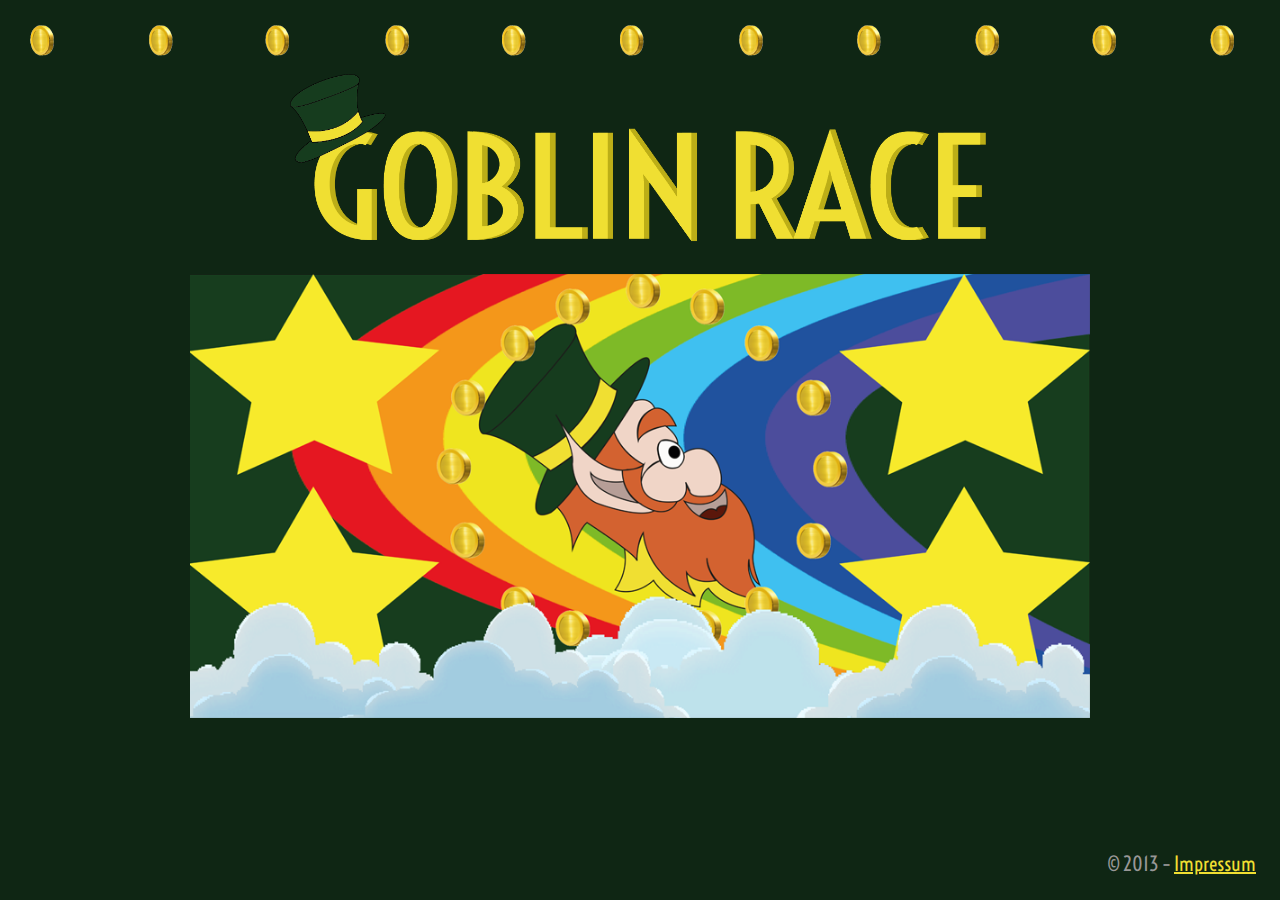
<file: Goblin Race/index.html>
﻿<!DOCTYPE html PUBLIC "-//W3C//DTD XHTML 1.0 Transitional//EN" "http://www.w3.org/TR/xhtml1/DTD/xhtml1-transitional.dtd">
<html xmlns="http://www.w3.org/1999/xhtml">
<head>
	<meta http-equiv="Content-Type" content="text/html; charset=UTF-8" />
	<link rel="stylesheet" href="default.css" type="text/css" media="screen, projection" /> 
	<title>Goblin Race</title>
    
     <head profile="http://www.w3.org/2005/10/profile">
   	 <link rel="shortcut icon" href="zucker.ico">
    
</head>

<body>

    	<div id="content" >
        	<p> <img src="img/banner.png" alt"banner"></p>
   			<p> <img src="img/Schrift.png" alt"Goblin Race" width="700" height="200"></a> </p>
    		
            
            
          <div id="java">
				<script language="JavaScript">
					<!--
					function doHover(b,i)
					{
					 f = document[b].src;
					 f = f.substr(0,f.length-5);
					 f+=i+'.png';
					 document[b].src = f;
					}
					//-->
				</script>
               <a href="race.html" title="Start"
               	<a href="#" onmouseover="doHover('bild1','b')" 
        			onmouseout="doHover('bild1','a')" 
            		onmousedown="doHover('bild1','c')" 
           			onmouseup="doHover('bild1','a')">	
                	<img src="img/bild_a.png" name="bild1" width="900" border="0">  
                 </a> 
               </a>
 
    
  			</div>
            
            
  		</div>  
    
   		<div id="footer">
   		   <p> © 2013 – <a href="impressum.html">Impressum</a></p>
   		</div>
   
    
</body>
</html>
</file>
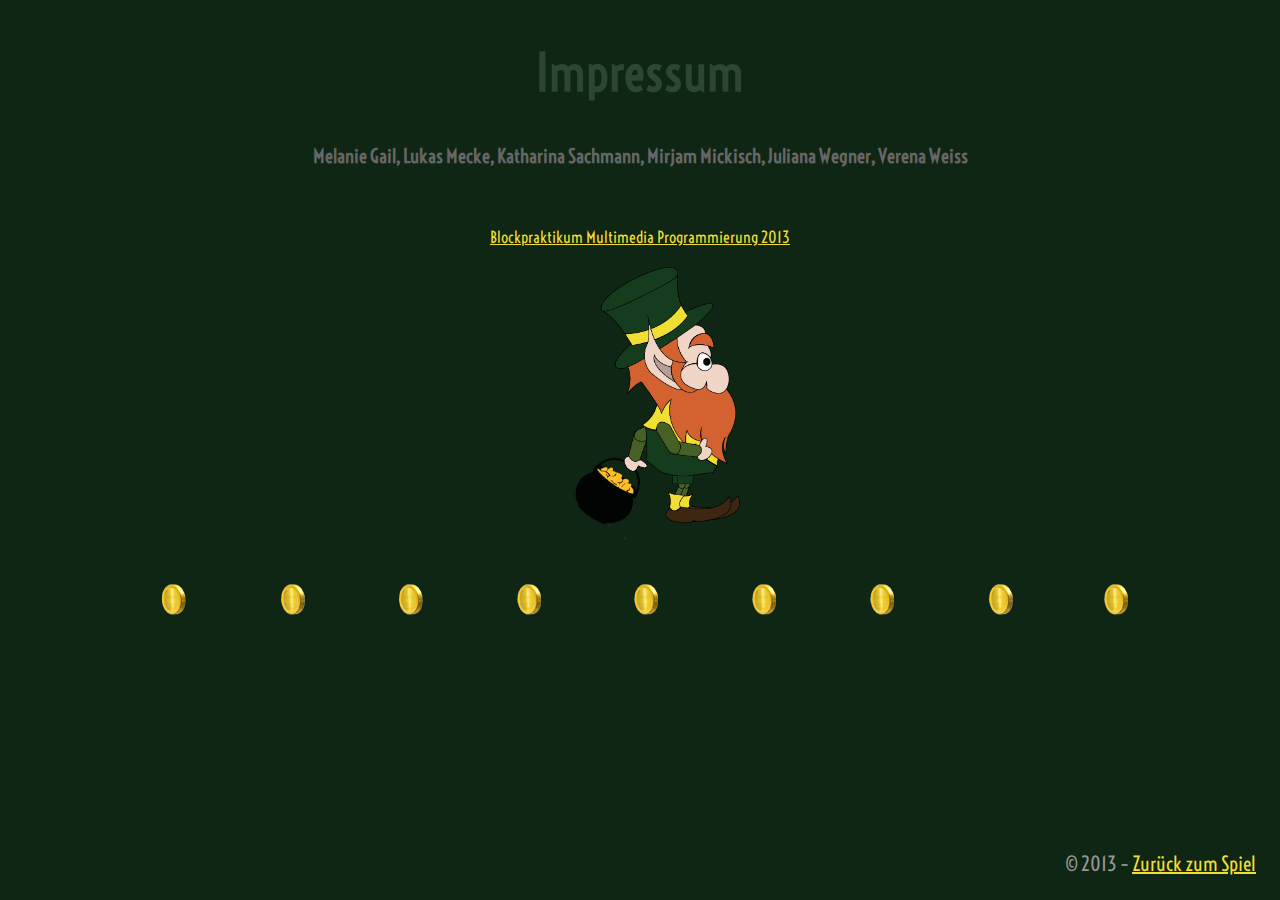
<file: Goblin Race/impressum.html>
﻿<!DOCTYPE html PUBLIC "-//W3C//DTD XHTML 1.0 Transitional//EN" "http://www.w3.org/TR/xhtml1/DTD/xhtml1-transitional.dtd">
<html xmlns="http://www.w3.org/1999/xhtml">
<head>
	<meta http-equiv="Content-Type" content="text/html; charset=UTF-8" />
	<link rel="stylesheet" href="default.css" type="text/css" media="screen, projection" />
	<title>Goblin Race</title>
    <head profile="http://www.w3.org/2005/10/profile">
   	<link rel="shortcut icon" href="zucker.ico">
   
</head>

<body>

	
    
  <div id="content" >
  	<p> <h2>Impressum </h2>
 		<h3> Melanie Gail, Lukas Mecke, Katharina Sachmann, Mirjam Mickisch, Juliana Wegner, Verena Weiss </h3>
    </br> Goblin Race
    </p>
   <a href="http://www.medien.ifi.lmu.de/lehre/ss13/bmmp/"> Blockpraktikum Multimedia Programmierung 2013</a>
     </br>
     </br>
     
  <p>  <img src="img/KoboldTopf.png" alt="KoboldBild" width="200" height="300"></p>
  <p>  <img src="img/banner2.png" alt="muenzenbanner width="300"></p>
  </br>  
    
  </div>  
    
  <div id="footer">
   		   <p> © 2013 – <a href="index.html">Zurück zum Spiel</a></p>
   		</div>
   
    
</body>
</html>
</file>
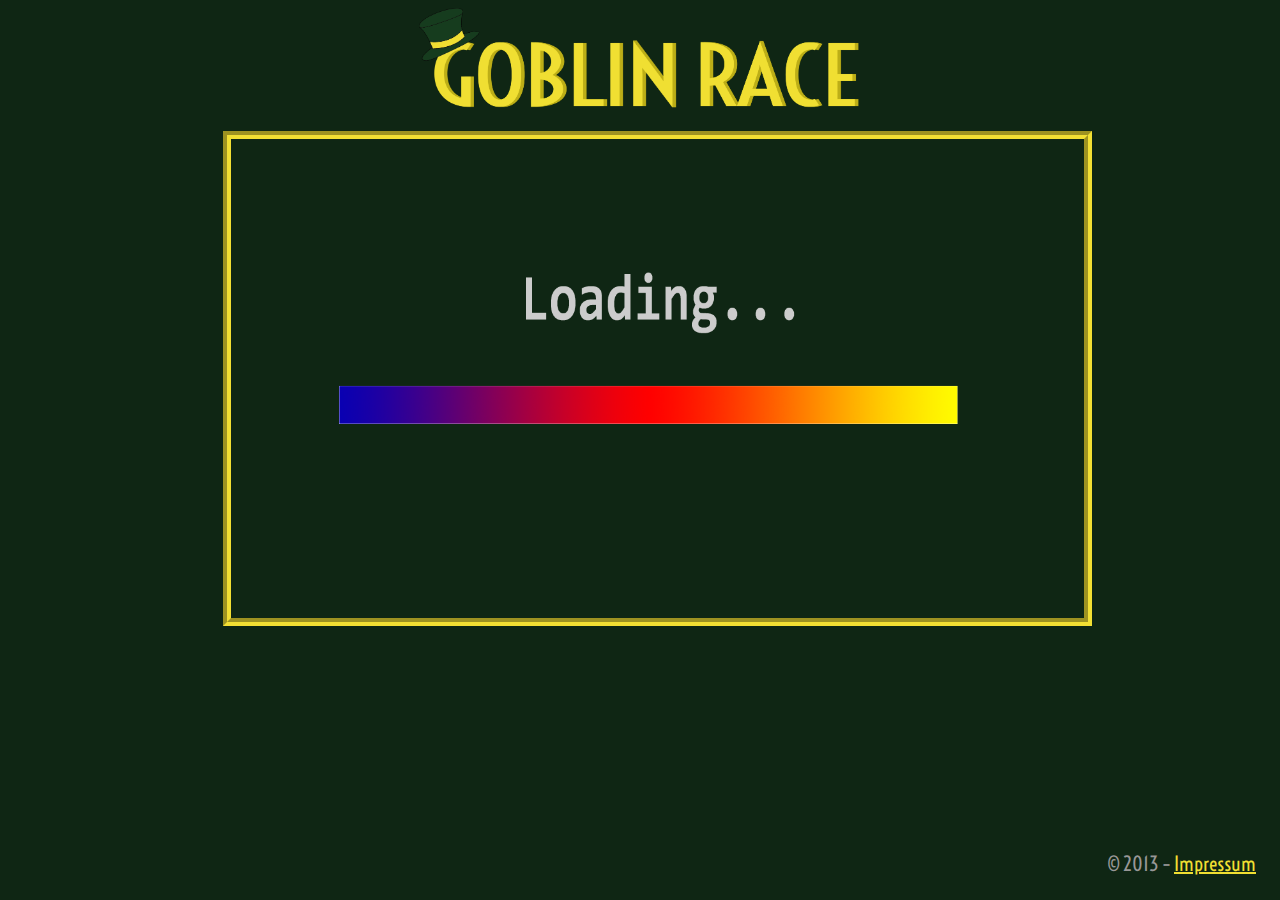
<file: Goblin Race/race.html>
﻿<!DOCTYPE html>
<html>
<head>
    <meta charset="utf-8" />
    <title>Goblin Race</title>
   	<link rel="shortcut icon" href="zucker.ico">
    <script src="script/createjs-2013.09.25.min.js"></script>
    
    <script src="script/preload.js"></script>
    <script src="script/intro.js"></script>
    <script src="script/key.js"></script>
    <script src="script/player.js"></script>
    <script src="script/menu.js"></script>
    <script src="script/game.js"></script>
    <script src="script/level.js"></script>
    <script src ="script/platform.js"></script>
    <script src ="script/contactListener.js"></script>
    <script src ="script/coins.js"></script>
    <script src ="script/bubble.js"></script>
    <script src ="script/candyCane.js"></script>
    <script src ="script/Box2dWeb-2.1.a.3.min.js"></script>
    <link rel="stylesheet" type="text/css" href="default.css">
    

    <style>
        
    </style>

    <script>
        var stage, queue, ticker, controller, menu, game, controller, world, player, level, overlay, oldCanvasWidth, oldCanvasHeight,
            bg_stage, plat_stage, coin_stage, fg_stage;
        var isFlying = false;
        var isCandy = false;
        var pPressed = false;
        var pPressedCheck = false;
        var inGame = false; var counter = 0; var time = Date.now();


        var deleteArray = [];

        var SCALE = 100.0;

        var b2d = {
            b2Vec2: Box2D.Common.Math.b2Vec2,
            b2BodyDef: Box2D.Dynamics.b2BodyDef,
            b2Body: Box2D.Dynamics.b2Body,
            b2FixtureDef: Box2D.Dynamics.b2FixtureDef,
            b2Fixture: Box2D.Dynamics.b2Fixture,
            b2World: Box2D.Dynamics.b2World,
            b2MassData: Box2D.Collision.Shapes.b2MassData,
            b2PolygonShape: Box2D.Collision.Shapes.b2PolygonShape,
            b2CircleShape: Box2D.Collision.Shapes.b2CircleShape,
            b2DebugDraw: Box2D.Dynamics.b2DebugDraw,
            b2ContactListener: Box2D.Dynamics.b2ContactListener,
        };
        

        function init() {
          
            stage = new createjs.Stage("canvas");
            bg_stage = new createjs.Stage("canvas21");
            plat_stage = new createjs.Stage("canvas3");
            coin_stage = new createjs.Stage("canvas4");

            adjustSize();

            menu = new Menu();
            ticker = createjs.Ticker.setFPS(30);
            createjs.Ticker.addEventListener("tick", tick);
            preload();

            window.addEventListener('keyup', function(event) { Key.onKeyup(event); }, false);
            window.addEventListener('keydown', function(event) { Key.onKeydown(event); }, false);
            createjs.Touch.enable(stage);   
            stage.enableMouseOver(10);     
        }

        function tick() {
            if (inGame) {
                game.handleTick();
            }
            else
                menu.handleTick();
            stage.update();
            bg_stage.update();
            plat_stage.update();
            coin_stage.update();          
        } 

        function adjustSize() {

            var canvas = document.getElementById("canvas");
            var div = document.getElementById("container");
            oldCanvasWidth = stage.canvas.width;
            oldCanvasHeight = stage.canvas.height;
            var newWidth = 2*window.innerWidth/3;
            var newHeight = oldCanvasHeight*((2*window.innerWidth/3)/oldCanvasWidth);

            stage.canvas.setAttribute('width', newWidth);
            stage.canvas.setAttribute('height', newHeight);
            stage.scaleX = (newWidth)/oldCanvasWidth;
            stage.scaleY = (newWidth)/oldCanvasWidth;

            bg_stage.canvas.setAttribute('width', newWidth);
            bg_stage.canvas.setAttribute('height', newHeight);
            bg_stage.scaleX = (newWidth)/oldCanvasWidth;
            bg_stage.scaleY = (newWidth) / oldCanvasWidth;

            plat_stage.canvas.setAttribute('width', newWidth);
            plat_stage.canvas.setAttribute('height', newHeight);
            plat_stage.scaleX = (newWidth)/oldCanvasWidth;
            plat_stage.scaleY = (newWidth)/oldCanvasWidth;

            coin_stage.canvas.setAttribute('width', newWidth);
            coin_stage.canvas.setAttribute('height', newHeight);
            coin_stage.scaleX = (newWidth)/oldCanvasWidth;
            coin_stage.scaleY = (newWidth) / oldCanvasWidth;

        }  
    </script>
</meta>

<body onload="init()">

    <p> <img src="img/Schrift.png" width="35%"></p>
    <div id="container">

        <!--
        <object id="introVideo" classid="CLSID:D27CDB6E-AE6D-11cf-96B8-444553540000" 
            width="1366" height="768" >
            <param name="movie" value="intro.swf">
            <embed src="intro.swf" width="1366" height="768" 
                type="application/x-shockwave-flash"
                pluginspage="http://www.macromedia.com/shockwave/download/download.cgi?P1_Prod_Version=ShockwaveFlash">
            </embed>
        </object> -->

        <canvas width="1366" height="768" id="canvas21" style="z-index:1">You no have canvas</canvas>
        <canvas width="1366" height="768" id="canvas3" style="z-index:2">You no have canvas</canvas>
        <canvas width="1366" height="768" id="canvas4" style="z-index:3">You no have canvas</canvas>
        <canvas width="1366" height="768" id="canvas" style="z-index:4">You no have canvas</canvas>
    </div>
	<div id="footer">
   		   <p> © 2013 – <a href="impressum.html">Impressum</a></p>
   		</div>
</body>
</html>
</file>
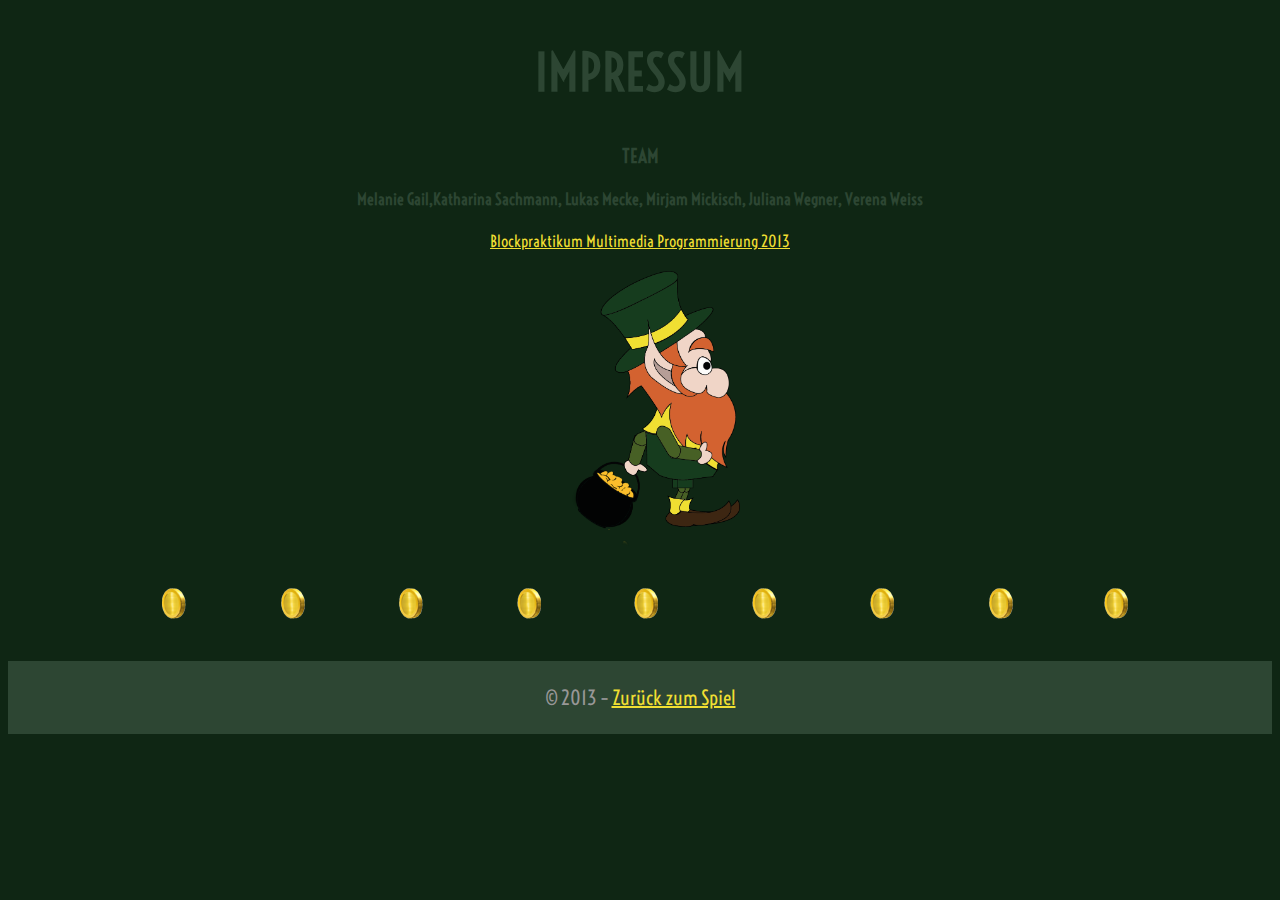
<file: Website/impressum.html>
<!DOCTYPE html PUBLIC "-//W3C//DTD XHTML 1.0 Transitional//EN" "http://www.w3.org/TR/xhtml1/DTD/xhtml1-transitional.dtd">
<html xmlns="http://www.w3.org/1999/xhtml">
<head>
	<meta http-equiv="Content-Type" content="text/html; charset=UTF-8" />
	<link rel="stylesheet" href="default.css" type="text/css" media="screen, projection" />
	<title>Goblin Race</title>
    <head profile="http://www.w3.org/2005/10/profile">
   	<link rel="shortcut icon" href="zucker.ico">
   
</head>

<body>

	
    
  <div id="content" >
  	<p> <h2>IMPRESSUM</h2>
    	<h3>TEAM</h3>
        <h4>Melanie Gail,Katharina Sachmann, Lukas Mecke, Mirjam Mickisch, Juliana Wegner, Verena Weiss</h4>
    </p>
   <a href="http://www.medien.ifi.lmu.de/lehre/ss13/bmmp/"> Blockpraktikum Multimedia Programmierung 2013</a>
     </br>
     </br>
     
  <p>  <img src="images/KoboldTopf.png" alt="KoboldBild" width="200" height="300"></p>
  <p>  <img src="images/banner2.png" alt="muenzenbanner width="300"></p    
  </div>  
    
  <div id="footer">
   		   <p> © 2013 – <a href="web.html">Zurück zum Spiel</a></p>
   		</div>
   
    
</body>
</html>
</file>
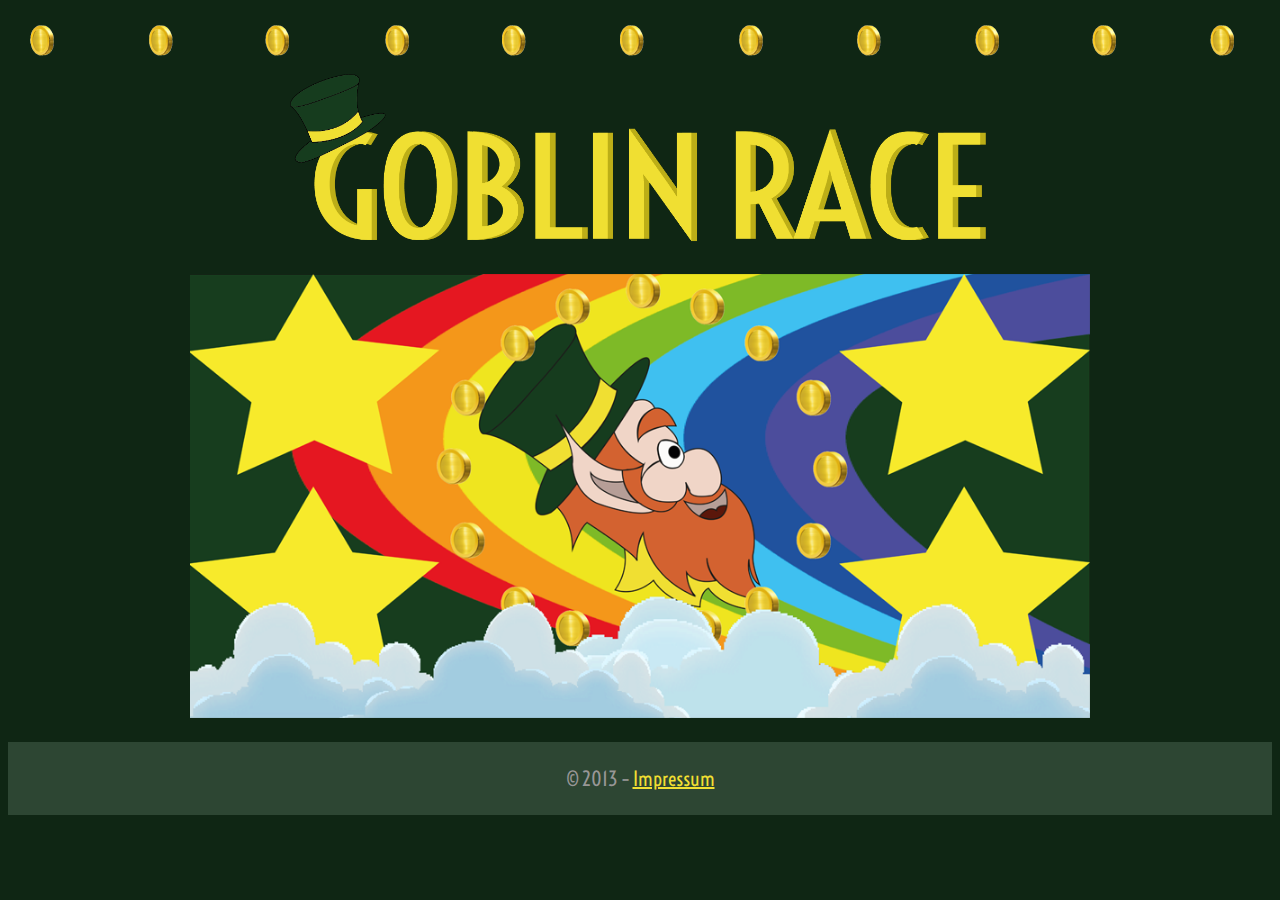
<file: Website/web.html>
<!DOCTYPE html PUBLIC "-//W3C//DTD XHTML 1.0 Transitional//EN" "http://www.w3.org/TR/xhtml1/DTD/xhtml1-transitional.dtd">
<html xmlns="http://www.w3.org/1999/xhtml">
<head>
	<meta http-equiv="Content-Type" content="text/html; charset=UTF-8" />
	<link rel="stylesheet" href="default.css" type="text/css" media="screen, projection" />
	<title>Goblin Race</title>
    
     <head profile="http://www.w3.org/2005/10/profile">
   	 <link rel="shortcut icon" href="zucker.ico">
    
</head>

<body>

    	<div id="content" >
        	<p> <img src="images/banner.png" alt"banner"></p>
   			<p> <img src="images/Schrift.png" alt"Goblin Race" width="700" height="200"></a> </p>
    		
            
            
          <div id="java">
				<script language="JavaScript">
					<!--
					function doHover(b,i)
					{
					 f = document[b].src;
					 f = f.substr(0,f.length-5);
					 f+=i+'.png';
					 document[b].src = f;
					}
					//-->
				</script>
               <a href="index.html" title="Start"
               	<a href="#" onmouseover="doHover('bild1','b')" 
        			onmouseout="doHover('bild1','a')" 
            		onmousedown="doHover('bild1','c')" 
           			onmouseup="doHover('bild1','a')">	
                	<img src="bild_a.png" name="bild1" width="900" border="0">  
                 </a> 
               </a>
 
    
  			</div>
            
            
  		</div>  
    
   		<div id="footer">
   		   <p> © 2013 – <a href="impressum.html">Impressum</a></p>
   		</div>
   
    
</body>
</html>
</file>
<file: Goblin Race/default.css>
﻿@charset "UTF-8";
/* CSS Document */

body {
	color: #0f2614;
 	background-color: #0f2614; 
	font-family:Voltaire;
	}
h1 {
  	color: #476025;
 	font-size: 7em;
 	line-height: 1.1;
 	margin: .5em 0;
 	text-align: center;
	}
h2 {
	color:#2d4633;
	font-size: 50px;
	font-family:Voltaire;	}
h3 {
	color:#666;
	text-align:center;
	}
h4 {
	color:#666;
	}
p {
	width: 100%;
	top: 0px;
	clear: both;
	margin: 0px 0 0 0;
	color:#989797;
	text-align:center;
	}
div#content {
	text-align: center;
	}
	
div#footer {
    position: absolute;
    right: 24px;
	color: #0f2614;
	padding: 24px 0;
	font-size: 20px;
	clear: both;
	margin: 24px 0 0 0;
	bottom:0px;
	text-align:center;
	}

#footer p {
	width: 100%;
	margin: 0 auto;    
	}
	

/*Links	*/
	
	
	a:link {
 	 color: #f0df32;
 	 background-color: transparent;
	}
	a:visited {
  	color: #cccccc;
  	background-color: transparent;
	}
	a:hover, a:focus {
  	color: #f0df32;
  	background-color: transparent;
	}
	a:active {
	background-color: transparent;
	}
	

/* canvas */

@font-face{
    font-family: Voltaire;
    src: url('fonts/Voltaire/Voltaire-Regular.ttf');
    font-style: normal;
    font-weight: normal;
}
#container{
    position: relative;
    margin:0 auto;
    width: 66%;
    height: 0px;
    display: block;
}
canvas {
    position: absolute;
    left: 0px;
    top: 0px;
    display: inline-block;
    border-color: #f2df33;
    border-width: 8px;
    border-style: groove;
    background-color: transparent;
}
</file>
<file: Website/default.css>
@charset "UTF-8";
/* CSS Document */

body {
	color: #0f2614;
 	background-color: #0f2614; 
	font-family:Voltaire;
	}
h1 {
  	color: #476025;
 	font-size: 7em;
 	line-height: 1.1;
 	margin: .5em 0;
 	text-align: center;
	}
h2 {
	color:#2d4633;
	font-size: 50px;
	font-family:Voltaire;	}
h3 {
	color:#2d4633;
	text-align:center;
	font-family:Voltaire;	
	}
h4 {
	color:#2d4633;
	text-align:center;
	font-family:Voltaire;	
	}
p {
	width: 100%;
	top: 0px;
	repeat: 
	clear: both;
	margin: 0px 0 0 0;
	color:#989797;
	text-align:center;
	}
div#content {
	padding: 5; 
	margin: 12; 
	text-align: center;
	}
	
div#footer {
	color: #0f2614;
	background-color: #2d4633;
	padding: 24px 0;
	font-size: 20px;
	clear: both;
	margin: 24px 0 0 0;
	bottom:0px;
	text-align:center;
	}

#footer p {
	width: 932px;
	margin: 0 auto;    
	}
	

/*Links	*/
	
	
	a:link {
 	 color: #f0df32;
 	 background-color: transparent;
	}
	a:visited {
  	color: #cccccc;
  	background-color: transparent;
	}
	a:hover, a:focus {
  	color: #f0df32;
  	background-color: transparent;
	}
	a:active {
	color: f0df32;
	background-color: transparent;
	}
	

/* canvas */

@font-face{
    font-family: Voltaire;
    src: url('fonts/Voltaire/Voltaire-Regular.ttf');
    font-style: normal;
    font-weight: normal;
}
canvas {
    margin-left: auto;
    margin-right: auto;
    display: block;
    border-color: #f2df33;
    border-width: 8px;
    border-style: groove;
}
</file>
